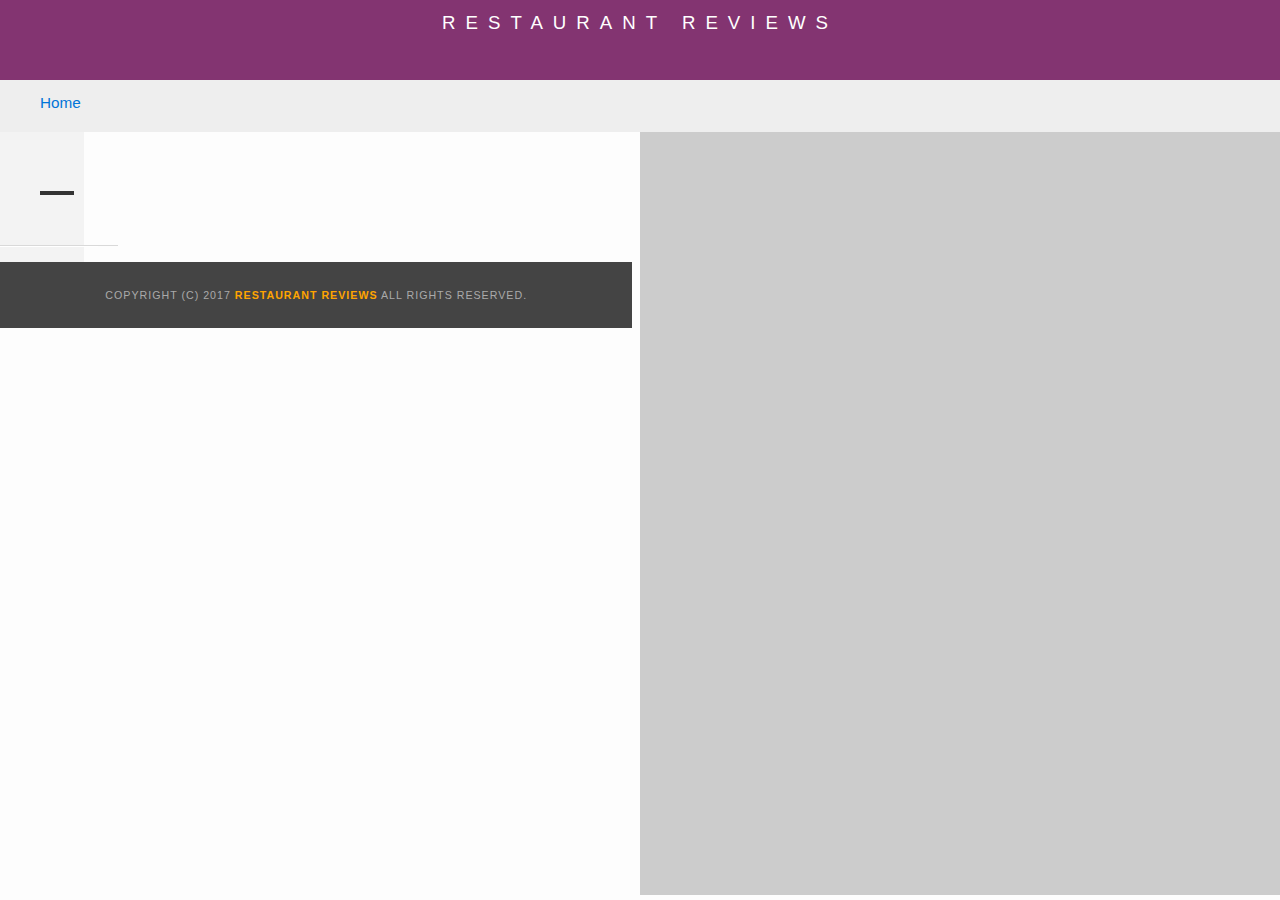
<file: restaurant.html>
<!DOCTYPE html>
<html lang="en">

<head>
  <!-- Normalize.css for better cross-browser consistency -->
  <link rel="stylesheet" src="//normalize-css.googlecode.com/svn/trunk/normalize.css" />
  <!-- Main CSS file -->
  <link rel="stylesheet" href="css/styles.css" type="text/css">
  <meta name="viewport" content="width=device-width, initial-scale=1">
  <link rel="stylesheet" href="https://unpkg.com/leaflet@1.3.1/dist/leaflet.css" integrity="sha512-Rksm5RenBEKSKFjgI3a41vrjkw4EVPlJ3+OiI65vTjIdo9brlAacEuKOiQ5OFh7cOI1bkDwLqdLw3Zg0cRJAAQ==" crossorigin=""/>
  <title>Restaurant Info</title>
</head>

<body class="inside">
  <!-- Beginning header -->
  <header>
    <!-- Beginning nav -->
    <nav area-label="breadcrumb">
      <h1><a href="/">Restaurant Reviews</a></h1>
    </nav>
    <!-- Beginning breadcrumb -->
    <ul id="breadcrumb" >
      <li><a href="/">Home</a></li>
    </ul>
    <!-- End breadcrumb -->
    <!-- End nav -->
  </header>
  <!-- End header -->

  <!-- Beginning main -->
  <main id="maincontent">
    <!-- Beginning map -->
    <section id="map-container" aria-label="Restaurants Map" role="application">
      <div id="map" aria-label="Location" role="application"></div>
    </section>
    <!-- End map -->
    <!-- Beginning restaurant -->
    <section id="restaurant-container" tabindex="0" aria-label="Information about Restaurant">
      <h2 id="restaurant-name" tabindex="0"></h2>
      <img id="restaurant-img" tabindex="0">
      <p id="restaurant-cuisine" tabindex="0"></p>
      <p id="restaurant-address" tabindex="0"></p>
      <table id="restaurant-hours" tabindex="0"></table>
    </section>
    <!-- end restaurant -->
    <!-- Beginning reviews -->
    <section id="reviews-container">
      <ul id="reviews-list" tabindex="0"></ul>
    </section>
    <!-- End reviews -->
  </main>
  <!-- End main -->

  <!-- Beginning footer -->
  <footer id="footer">
    Copyright (c) 2017 <a href="/"><strong>Restaurant Reviews</strong></a> All Rights Reserved.
  </footer>
  <!-- End footer -->
  <script src="https://unpkg.com/leaflet@1.3.1/dist/leaflet.js" integrity="sha512-/Nsx9X4HebavoBvEBuyp3I7od5tA0UzAxs+j83KgC8PU0kgB4XiK4Lfe4y4cgBtaRJQEIFCW+oC506aPT2L1zw==" crossorigin=""></script>
  <!-- Beginning scripts -->
  <!-- Database helpers -->
  <script type="text/javascript" src="js/dbhelper.js"></script>
  <!-- Main javascript file -->
  <script type="text/javascript" src="js/restaurant_info.js"></script>
  <!-- Google Maps -->
  <script async defer src="https://maps.googleapis.com/maps/api/js?callback=initMap"
  type="text/javascript"></script>
  <!-- End scripts -->

</body>

</html>
</file>
<file: css/styles.css>
@charset "utf-8";
/* CSS Document */

body,td,th,p{
	font-family: Arial, Helvetica, sans-serif;
	font-size: 10pt;
	color: #333;
	line-height: 1.5;
}
body {
	background-color: #fdfdfd;
	margin: 0;
	position:relative;
}
ul, li {
	font-family: Arial, Helvetica, sans-serif;
	font-size: 10pt;
	color: #333;
}
a {
	color: orange;
	text-decoration: none;
}
a:hover, a:focus {
	color: #3397db;
	text-decoration: none;
}
a img{
	border: none 0px #fff;
}
h1, h2, h3, h4, h5, h6 {
  font-family: Arial, Helvetica, sans-serif;
  margin: 0 0 20px;
}
article, aside, canvas, details, figcaption, figure, footer, header, hgroup, menu, nav, section {
	display: block;
}
#maincontent {
  background-color: #f3f3f3;
  min-height: 100%;
}
#footer {
  background-color: #444;
  color: #aaa;
  font-size: 8pt;
  letter-spacing: 1px;
  padding: 25px;
  text-align: center;
  text-transform: uppercase;
}
/* ====================== Navigation ====================== */
nav {
  width: 100%;
  height: 80px;
  background-color: #833471;
  text-align:center;
}
nav h1 {
  margin: auto;
}
nav h1 a {
  color: #fff;
  font-size: 14pt;
  font-weight: 200;
  letter-spacing: 10px;
  text-transform: uppercase;

}
#breadcrumb {
    padding: 10px 40px 16px;
    list-style: none;
    background-color: #eee;
    font-size: 17px;
    margin: 0;
}

/* Display list items side by side */
#breadcrumb li {
    display: inline;
		font-size: 0.9em;
}

/* Add a slash symbol (/) before/behind each list item */
#breadcrumb li+li:before {
    padding: 8px;
    color: black;
    content: "/\00a0";
}

/* Add a color to all links inside the list */
#breadcrumb li a {
    color: #0275d8;
    text-decoration: none;
}

/* Add a color on mouse-over */
#breadcrumb li a:hover {
    color: #01447e;
    text-decoration: underline;
}
/* ====================== Map ====================== */
#map {
  height: 400px;
  width: 100%;
  background-color: #ccc;
}
/* ====================== Restaurant Filtering ====================== */
.filter-options {
  width: 100%;
	padding: 10px 0 3px;
  height: auto;
  background-color: #B53471;
  align-items: center;
	text-align: center;

}
.filter-options h2 {
  color: white;
  font-size: 1rem;
  font-weight: normal;
  line-height: 1;
  margin: 0 20px;
}
.filter-options select {
  background-color: white;
  border: 1px solid #fff;
  font-family: Arial,sans-serif;
  font-size: 11pt;
  height: 35px;
  letter-spacing: 0;
  margin: 10px;
  padding: 0 10px;
  width: 200px;
}

/* ====================== Restaurant Listing ====================== */
#restaurants-list {
	display: flex;
  flex-wrap: wrap;
	align-items: center;
  background-color: #f3f3f3;
  list-style: outside none none;
  margin: 0;
  padding: 30px 15px 60px;
  text-align: center;
}
#restaurants-list li {
	display: flex;
	flex-direction: column;
  background-color: #fff;
  border: 2px solid #ccc;
  font-family: Arial,sans-serif;
  margin: 15px;
  min-height: 380px;
  padding: 0 30px 25px;
  text-align: left;
  width: 270px;
}
#restaurants-list .restaurant-img {
  background-color: #ccc;
  display: block;
  margin: 0;
  max-width: 100%;
  min-height: 248px;
  min-width: 100%;
}
#restaurants-list li h1 {
  color: #c44569;
  font-family: Arial,sans-serif;
  font-size: 14pt;
  font-weight: 200;
  letter-spacing: 0;
  line-height: 1.3;
  margin: 20px 0 10px;
  text-transform: uppercase;
}
#restaurants-list p {
  margin: 0;
  font-size: 11pt;
}
#restaurants-list li a {
  background-color: #c44569;
  border-bottom: 3px solid #eee;
  color: #fff;
  display: inline-block;
  font-size: 10pt;
  margin: 15px 0 0;
  padding: 8px 30px 10px;
  text-align: center;
  text-decoration: none;
  text-transform: uppercase;
}

/* ====================== Restaurant Details ====================== */
.inside {
	display: flex;
	flex-direction: row;
	flex-flow: wrap;
  width: 100%;
}
.inside header{
	width: 100%;
}
.inside #map-container {
  height: 250px;
  position: relative;
  width: 100%;
}
.inside #map {
  background-color: #ccc;
  height: 100%;
  width: 100%;
}
.inside #footer {
  width: 100%;
}
#restaurant-name {
  color: #f18200;
  font-family: Arial,sans-serif;
  font-size: 20pt;
  font-weight: 200;
  letter-spacing: 0;
  margin: 15px 0 30px;
  text-transform: uppercase;
  line-height: 1.1;
}
#restaurant-img {
	width: 90%;
}
#restaurant-address {
  font-size: 12pt;
  margin: 10px 0px;
}
#restaurant-cuisine {
  background-color: #333;
  color: #ddd;
  font-size: 12pt;
  font-weight: 300;
  letter-spacing: 10px;
  margin: 0 0 20px;
  padding: 2px 0;
  text-align: center;
  text-transform: uppercase;
	width: 90%;
}
#restaurant-container, #reviews-container {
  border-bottom: 1px solid #d9d9d9;
  border-top: 1px solid #fff;
  padding: 40px 40px 30px;
}
#reviews-container {
  padding: 30px 40px 80px;
}
#reviews-container h2 {
  color: #f58500;
  font-size: 24pt;
  font-weight: 300;
  letter-spacing: -1px;
  padding-bottom: 1pt;
}
#reviews-list {
  margin: 0;
  padding: 0;
}
#reviews-list li {
  background-color: #fff;
    border: 2px solid #f3f3f3;
  display: block;
  list-style-type: none;
  margin: 0 0 30px;
  overflow: hidden;
  padding: 0 20px 20px;
  position: relative;
  width: 85%;
}
#reviews-list li p {
  margin: 0 0 10px;
}
#restaurant-hours td {
  color: #666;
}

/* media queries........*/
@media (min-width: 460px) {
  .filter-options {
    text-align: left;
  }
}


@media (min-width: 640px) and (max-width: 929px){
  #restaurants-list li {
    max-width: 42%;
  }
  #restaurants-list li h1 {
    height: 35px;
  }
}

@media (min-width: 930px) {
  #restaurants-list li {
    max-width: 30%;
  }
  #restaurants-list p {
    width: 66%;
  }
  #restaurants-list li h1 {
    height: 41px;
  }

  .inside header {
    position: fixed;
    top: 0;
    width: 100%;
    z-index: 1000;
  }
  .inside #map-container {
    background: blue none repeat scroll 0 0;
    height: 85%;
    position: fixed;
    right: 0;
    top: 80px;
    width: 50%;
		margin-top: 50px;
  }
  #restaurant-img {
    width: 90%;
  }
  #restaurant-container {
    width: 45.5%;
    padding: 140px 40px 30px;
  }
  #reviews-container {
    width: 45.5%;
    padding: 40px 30px;
  }
  #restaurant-cuisine {
    width: 90%;
  }
  #reviews-list li {
    width: 85%;
  }
  .inside #footer {
    bottom: 0;
    position: absolute;
    width: 45.5%;
  }
}
</file>
